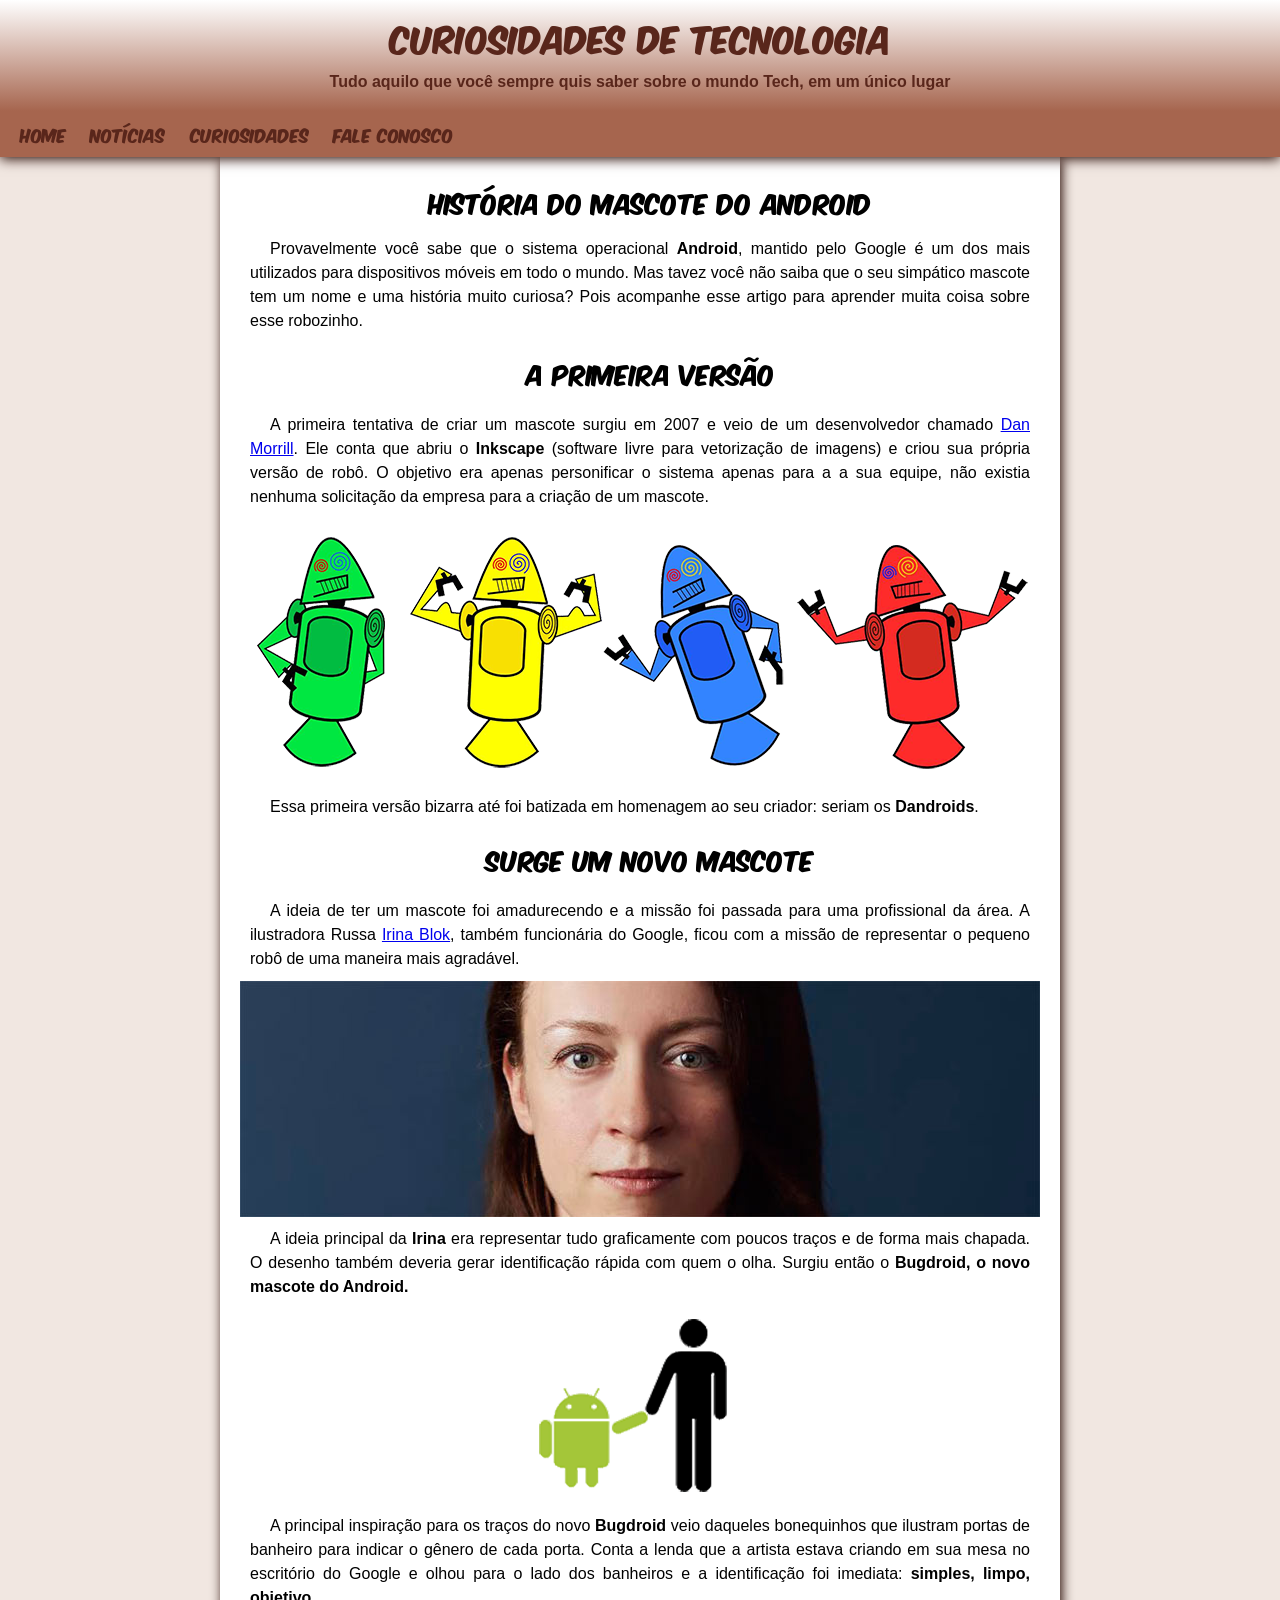
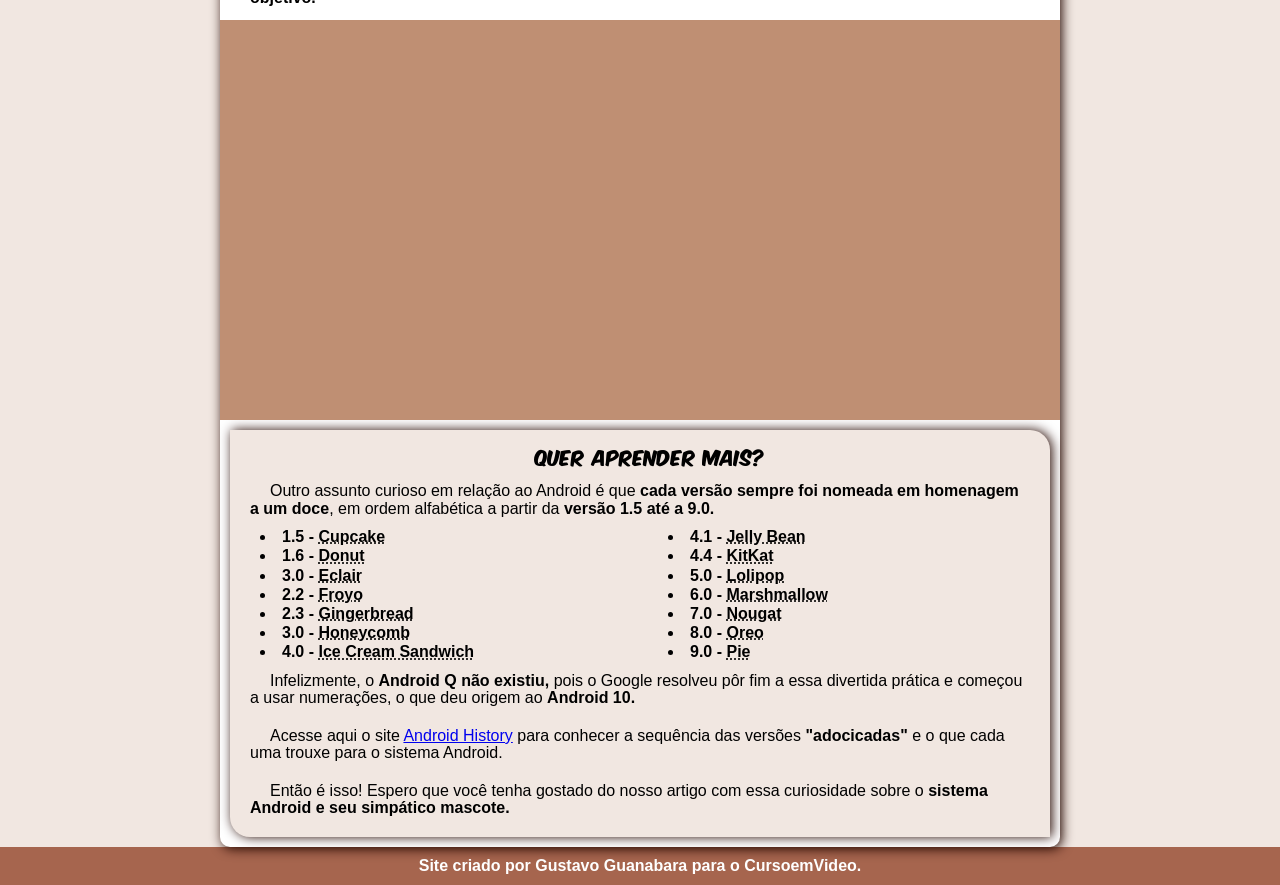
<file: index.html>
<!DOCTYPE html>
<html lang="pt-br">
<head>
    <meta charset="UTF-8">
    <meta name="viewport" content="width=device-width, initial-scale=1.0">
    <link rel="stylesheet" href="estilo/style.css">
    <link rel="shortcut icon" href="imagens/favicon.ico" type="image/x-icon">
    <title>Projeto Android </title>
</head>
<body>
    <header>
        <h1>Curiosidades de Tecnologia</h1>

        <p>Tudo aquilo que você sempre quis saber sobre o mundo Tech, em um único lugar</p>
    </header>
    <nav>
        <a href="/index.html">Home</a>
        <a href="/noticias.html">Notícias</a>
        <a href="/curiosidades.html">Curiosidades</a>
        <a href="/faleconosco.html">Fale Conosco</a>
    </nav>
    <main>
        <article>
            <h1>
                História do Mascote do Android
            </h1>

            <p>
                Provavelmente você sabe que o sistema operacional <strong>Android</strong>, mantido pelo Google é um dos mais utilizados para dispositivos móveis em todo o mundo. Mas tavez você não saiba que o seu simpático mascote tem um nome e uma história muito curiosa? Pois acompanhe esse artigo para aprender muita coisa sobre esse robozinho.
            </p>

            <h2>
                A primeira versão
            </h2>

            <p>
                A primeira tentativa de criar um mascote surgiu em 2007 e veio de um desenvolvedor chamado <a href="https://androidcommunity.com/dan-morrill-shows-us-the-android-mascot-that-almost-was-20130103/" target="_blank">Dan Morrill</a>. Ele conta que abriu o <strong>Inkscape</strong> (software livre para vetorização de imagens) e criou sua própria versão de robô. O objetivo era apenas personificar o sistema apenas para a a sua equipe, não existia nenhuma solicitação da empresa para a criação de um mascote.
            </p>

            <picture>
                <source media="(max-width:854px )" srcset="/imagens/dan-droids-pq.png">
                <img src="imagens/dan-droids.png" alt="Dan Droids">
            </picture>

            <p>
                Essa primeira versão bizarra até foi batizada em homenagem ao seu criador: seriam os <strong>Dandroids</strong>.
            </p>

            <h2>
                Surge um novo mascote
            </h2>

            <p>
                A ideia de ter um mascote foi amadurecendo e a missão foi passada para uma profissional da área. A ilustradora Russa <a href="https://www.irinablok.com/android" target="_blank">Irina Blok</a>, também funcionária do Google, ficou com a missão de representar o pequeno robô de uma maneira mais agradável.
            </p>

            <picture>
                <source media="(max-width: 854px)" srcset="/imagens/irina-blok-pq.jpg">
                <img src="imagens/irina-blok.jpg" alt="Irina Blok">
            </picture>

            <p>
                A ideia principal da <strong>Irina</strong> era representar tudo graficamente com poucos traços e de forma mais chapada. O desenho também deveria gerar identificação rápida com quem o olha. Surgiu então o <strong>Bugdroid, o novo mascote do Android.</strong>
            </p>

            <picture class="android">
                <img src="imagens/bugdroid.png" alt="Bugdroid">
            </picture>

            <p>
                A principal inspiração para os traços do novo <strong>Bugdroid</strong> veio daqueles bonequinhos que ilustram portas de banheiro para indicar o gênero de cada porta. Conta a lenda que a artista estava criando em sua mesa no escritório do Google e olhou para o lado dos banheiros e a identificação foi imediata: <strong>simples, limpo, objetivo.</strong>
            </p>

            <div class="video"><iframe width="560" height="315" src="https://www.youtube.com/embed/RMHerXzwdFY?si=VAltjQoNtpA67SKK" title="YouTube video player" frameborder="0" allow="accelerometer; autoplay; clipboard-write; encrypted-media; gyroscope; picture-in-picture; web-share" referrerpolicy="strict-origin-when-cross-origin" allowfullscreen></iframe></div>

        </article>

        <aside>
            <h3>
                Quer aprender mais?
            </h3> 

            <p>
                Outro assunto curioso em relação ao Android é que <strong>cada versão sempre foi nomeada em homenagem a um doce</strong>, em ordem alfabética a partir da <strong>versão 1.5 até a 9.0.</strong>
            </p>

            <ul>
                <li>
                    1.5 - <abbr title="Bolo de pote">Cupcake</abbr>
                </li>
                <li>
                    1.6 - <abbr title="">Donut</abbr>
                </li>
                <li>
                    3.0 - <abbr title="Bomba">Eclair</abbr>
                </li>
                <li>
                    2.2 - <abbr title="">Froyo</abbr>
                </li>
                <li>
                    2.3 - <abbr title="">Gingerbread</abbr>
                </li>
                <li>
                    3.0 - <abbr title="">Honeycomb</abbr>
                </li>
                <li>
                    4.0 - <abbr title="Sanduiche de sorvete">Ice Cream Sandwich</abbr>
                </li>
                <li>
                    4.1 - <abbr title="">Jelly Bean</abbr>
                </li>
                <li>
                    4.4 - <abbr title="Kitkat">KitKat</abbr>
                </li>
                <li>
                    5.0 - <abbr title="">Lolipop</abbr>
                </li>
                <li>
                    6.0 - <abbr title="Marshmallow">Marshmallow</abbr>
                </li>
                <li>
                    7.0 - <abbr title="">Nougat</abbr>
                </li>
                <li>
                    8.0 - <abbr title="">Oreo</abbr>
                </li>
                <li>
                    9.0 - <abbr title="">Pie</abbr>
                </li>
            </ul>

            <p>
                Infelizmente, o <strong>Android Q não existiu,</strong>  pois o Google resolveu pôr fim a essa divertida prática e começou a usar numerações, o que deu origem ao <strong>Android 10.</strong>
            </p>

            <p>
                Acesse aqui o site <a href="https://www.android.com/intl/pt_br/what-is-android/" target="_blank">Android History</a> para conhecer a sequência das versões <strong>"adocicadas"</strong> e o que cada uma trouxe para o sistema Android.
            </p>

            <p>
                Então é isso! Espero que você tenha gostado do nosso artigo com essa curiosidade sobre o <strong>sistema Android e seu simpático mascote.</strong>
            </p>
        </aside>
    </main>
    <footer>
        <p>
            Site criado por <strong>Gustavo Guanabara</strong> para o CursoemVideo.
        </p>
    </footer>
</body>
</html>
</file>
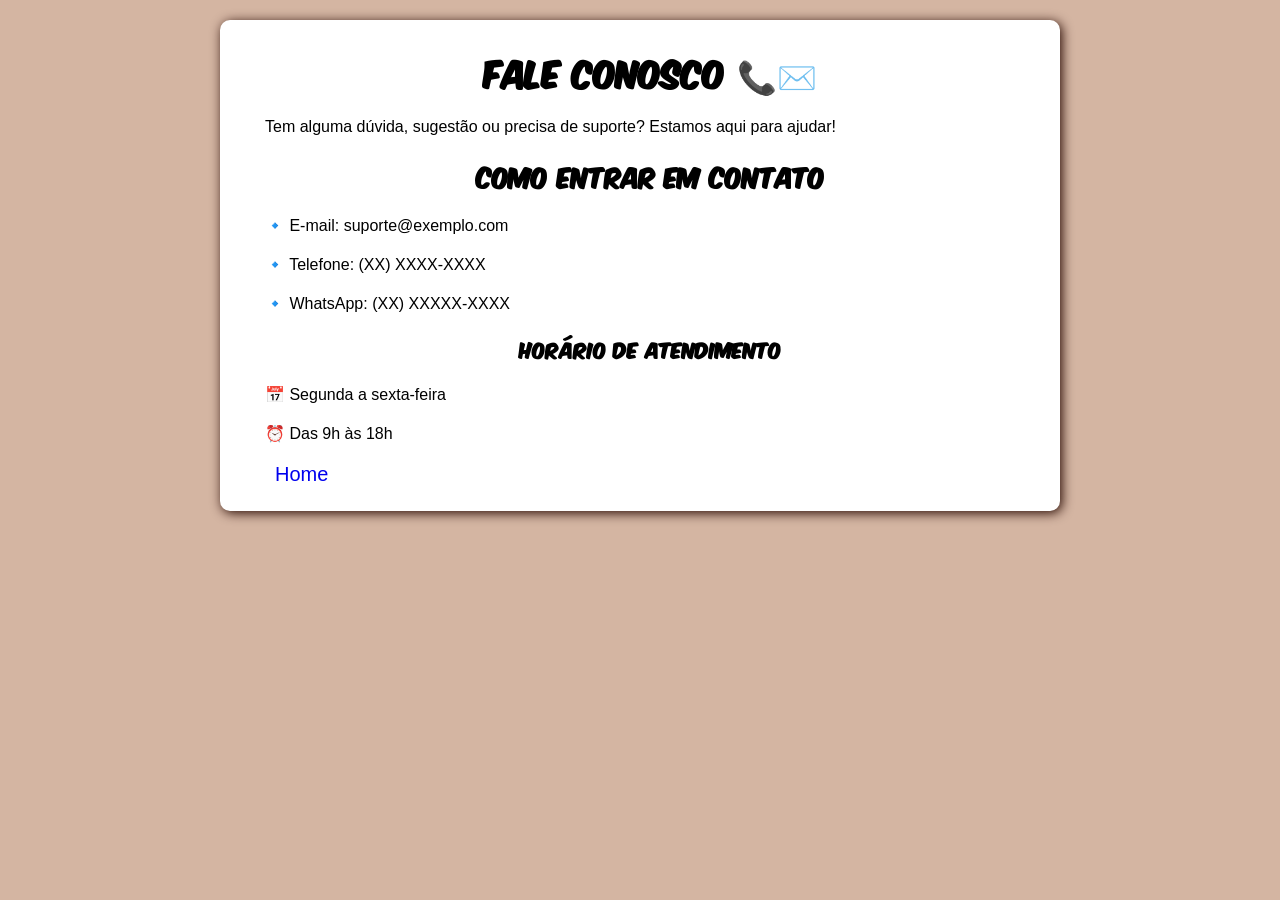
<file: faleconosco.html>
<!DOCTYPE html>
<html lang="en">
<head>
    <meta charset="UTF-8">
    <meta name="viewport" content="width=device-width, initial-scale=1.0">
    <link rel="stylesheet" href="estilo/style.css">
    <title>Fale Conosco</title>
</head>
<body>

    <main>
        <h1>Fale Conosco 📞✉️</h1>
        <p>Tem alguma dúvida, sugestão ou precisa de suporte? Estamos aqui para ajudar!</p>
        <h2>Como entrar em contato</h2>
        <p>🔹 E-mail: suporte@exemplo.com</p>
        <p>🔹 Telefone: (XX) XXXX-XXXX</p>
        <p>🔹 WhatsApp: (XX) XXXXX-XXXX</p>
        <h3>Horário de atendimento</h3>
        <p>📅 Segunda a sexta-feira</p>
        <p>⏰ Das 9h às 18h</p>
        <p><a href="/index.html">Home</a></p>
    </main>
    

    <style>
        
        @charset "UTF-8";

        @font-face {
            font-family: 'Komika';
            src: url('../fontes/KOMIKAX_.ttf') format('truetype');
        }

        @import url('https://fonts.googleapis.com/css2?family=Open+Sans:ital,wght@0,300..800;1,300..800&display=swap');

        :root {
            --fonte-padrao:"Open Sans", sans-serif;
            --fonte-destaque: 'Komika';

            --cor0: #BF8F73;
            --cor1: #A6654E;
            --cor2: #260801;
            --cor3: #59261B;
            --cor4: #A6554E;
            --cor5: white;
            --cor6: black;
            --cor7: #f1e7e1;
            

        }

        * {
            margin: 10px;
            padding: 0px;
            font-family: var(--fonte-padrao);
        }

        body {
            background-color: #bf8f73a8;
        }

        main {
            margin: auto;
            border-radius: 10px;
            
            
        }

        main h1, h2, h3 {
            font-family: var(--fonte-destaque);
            text-align: center;
            padding: 5px;
        }

        main p {
            font-family: var(--fonte-padrao);
            font-weight: 500px;
            text-align: justify;
            padding: 5px;
        }

        main a {
            text-decoration: none;
            font-size: 20px;
            
        }

        
    </style>
</body>
</html>
</file>
<file: estilo/style.css>
@charset "UTF-8";

@font-face {
    font-family: 'Komika';
    src: url('../fontes/KOMIKAX_.ttf') format('truetype');
}

@import url('https://fonts.googleapis.com/css2?family=Open+Sans:ital,wght@0,300..800;1,300..800&display=swap');

:root {
    --fonte-padrao:"Open Sans", sans-serif;
    --fonte-destaque: 'Komika';

    --cor0: #BF8F73;
    --cor1: #A6654E;
    --cor2: #260801;
    --cor3: #59261B;
    --cor4: #A6554E;
    --cor5: white;
    --cor6: black;
    --cor7: #f1e7e1;
    

}

* {
    margin: 0px;
    padding: 0px;
    font-family: var(--fonte-padrao);
}

body {
    background-color: var(--cor7);
}

header  {
    margin: auto;
    padding: 10px;
    text-align: center;
    background-image: linear-gradient(to bottom, white, #A6654E );
    position: relative;
    z-index: 13;
}

header h1 {
    color: var(--cor3);
    font-weight: normal;
    font-family: var(--fonte-destaque);
}

header p {
    padding: 10px;
    color: var(--cor3);
    font-weight: bold;
}

nav{
    background-color: var(--cor1);
    padding: 10px;
    box-shadow: 0px 2px 12px #260801;
    position: relative;
    z-index: 11;
}

nav a {
    color: var(--cor3);
    text-decoration: none;
    padding: 10px;
    border-radius: 6px;
    font-family: var(--fonte-destaque);
}

nav a:hover {
    text-decoration: underline;
    color: var(--cor1);
    background-color: var(--cor2);
}

main {
    background-color: var(--cor5);
    margin: auto;
    border-radius: 0px 0px 10px 10px;
    padding: 10px;
    text-indent: 20px;
    box-shadow: 2px 2px 12px #260801;
    max-width: 820px;
    min-width: 320px;
    position: relative;
    z-index: 10;
    
}

main article {
    padding: 10px;
    

}

main article h1 {
    color: var(--cor6);
    font-weight: normal;
    font-family: var(--fonte-destaque);
    padding: 5px;
    text-align: center;
}

main article p {
    font-family: var(--fonte-padrao);
    color: var(--cor6);
    font-weight: 500;
    text-align: justify;
    line-height: 1.5em;
    padding: 10px;
}

main article h2 {
    font-family: var(--fonte-destaque);
    color: var(--cor6);
    font-weight: normal;
    padding: 10px;
    text-align: center;
    

}

main article picture img {
    
    display: block;
    margin: auto;

}

div.video {
    background-color: var(--cor0);
    margin: 0px -20px;
    position: relative;
    padding: 25%;
}

div.video iframe {
    position: absolute;
    top: 2%;
    left: 1%;
    width: 98%;
    height: 96%;
}


aside {
    background-color: var(--cor7);
    padding: 10px;
    list-style-position: inside;
    border-radius: 0px 20px;
    box-shadow: 2px 0px 12px #260801;
    

}

aside h3 {
    font-family: var(--fonte-destaque);
    font-weight: normal;
    text-align: center;
    color: var(--cor6);
    
}

aside p {
    color: var(--cor6);
    line-height: 1.1em;
    padding: 10px;
}

aside ul {
    color: var(--cor6);
    line-height: 1.2em;
    columns: 2;
    font-weight: 600;
}

footer p {
    text-align: center;
    padding: 10px;
    background-color: var(--cor1);
    color: var(--cor5);
    font-weight: 600;
}
</file>
